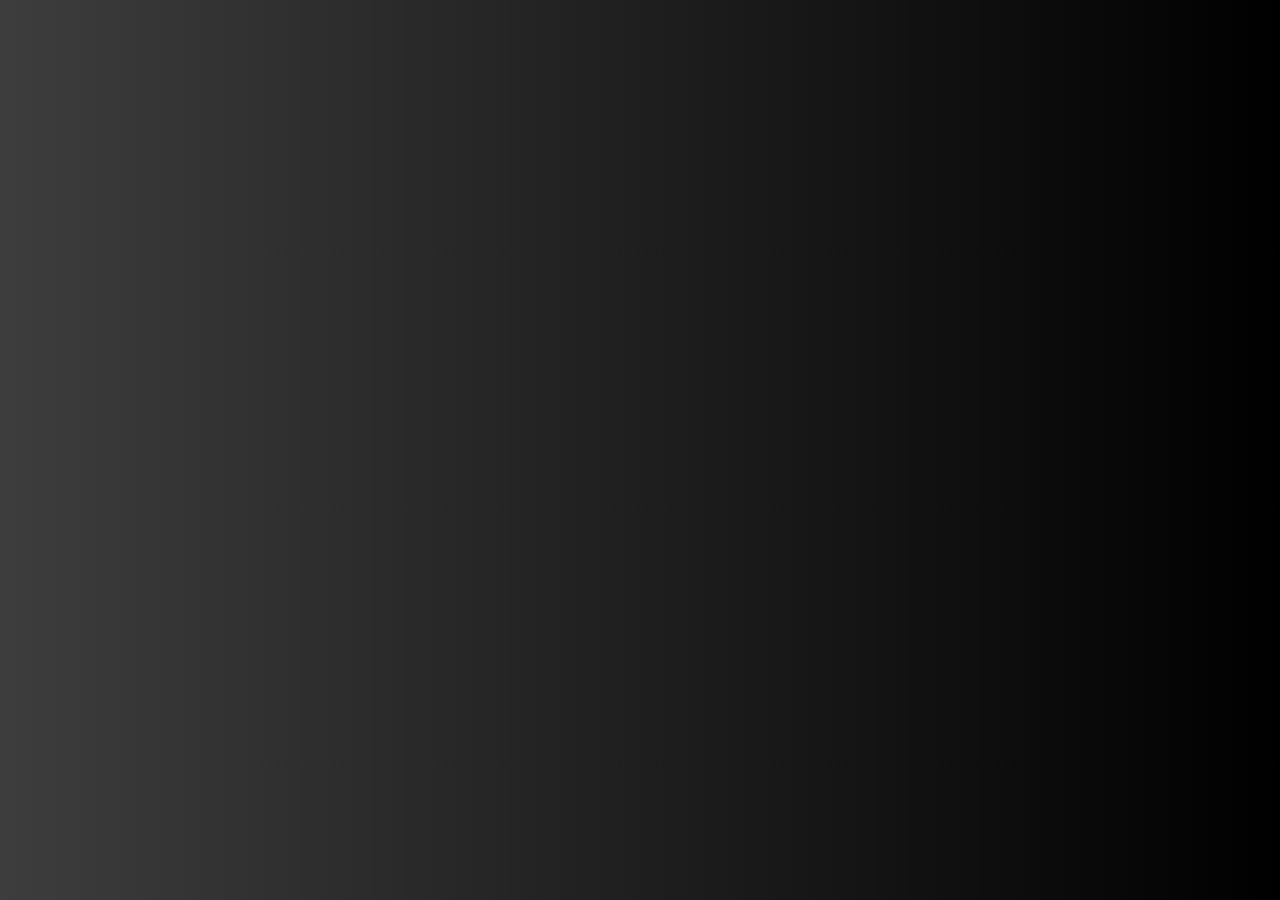
<file: curiosities.html>
<!DOCTYPE html>
<html lang="pt-br">
<head>
    <meta charset="UTF-8">
    <meta name="viewport" content="width=device-width, initial-scale=1.0">
    <title>Curiosities</title>
    <link rel="stylesheet" href="style.css">
    <link rel="shortcut icon" href="imagens/astro.jpg" type="image/x-icon">
    <style>
        *{
            margin: 0px;
            padding: 0px;
        }
        
    </style>
</head>
<body>
    
</body>
</html>
</file>
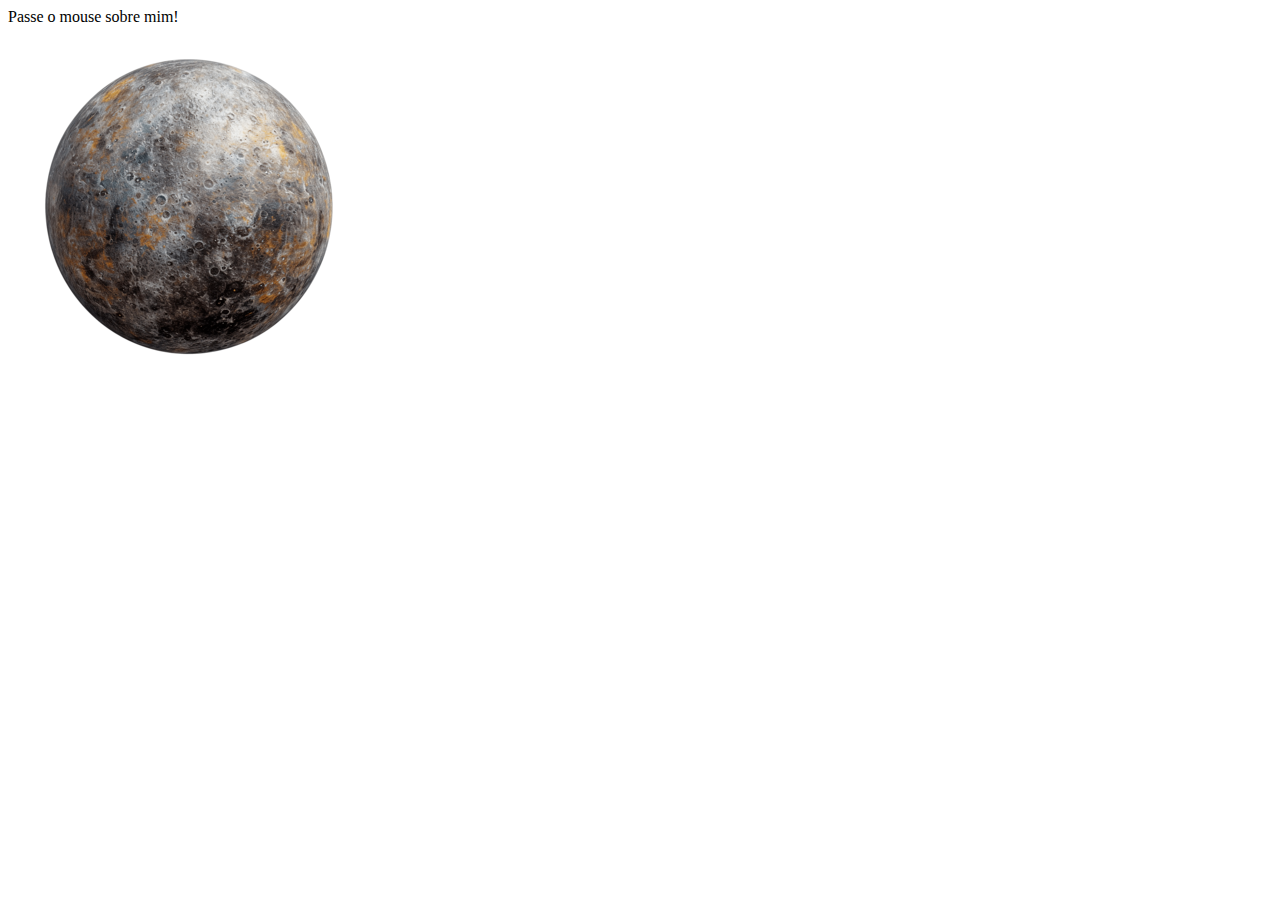
<file: teste.html>
<!DOCTYPE html>
<html lang="pt-br">
<head>
    <meta charset="UTF-8">
    <meta name="viewport" content="width=device-width, initial-scale=1.0">
</head>
<style>
  
</style>

<body>

  

  <div id="res" onmouseenter="mostrarImagem()" onmouseout="someImagem()">
    Passe o mouse sobre mim!
    
  </div>
  <img src="imagens/mercurio.png" alt="Minha imagem" id="imagem">

  <script>
    var res= document.getElementById('res')

    function mostrarImagem() {
      document.getElementById("imagem").style.display = "none"; // Mostra a imagem
      res.innerHTML='comi o cu de quem tá lendo HAHAHAHAHAH'
    }
    function someImagem(){
        document.getElementById("imagem").style.display= "block";
        
        res.innerHTML='Passe o mouse sobre mim!'
    }
  </script>

</body>
</html>
</file>
<file: style.css>
@charset "utf-8";
@import url('https://fonts.googleapis.com/css2?family=Inter:ital,opsz,wght@0,14..32,100..900;1,14..32,100..900&family=Passion+One:wght@400;700;900&family=Sriracha&display=swap');
@import url('https://fonts.googleapis.com/css2?family=Passion+One:wght@400;700;900&display=swap');

@import url('https://fonts.googleapis.com/css2?family=Passion+One:wght@400;700;900&family=Sriracha&display=swap');
:root{
    --fonte1: Verdana, 'Geneva', Tahoma, sans-serif;
    --fonte2: "Passion One", sans-serif;
}
*{
    margin: 0px;
    padding: 0px;
    box-sizing: border-box;
}
#banner{
    width: 100%;
    display: flex;
    overflow: hidden;
    justify-content: center;
    align-items: center;
    color: rgb(255, 255, 255);
    background-color: rgb(34, 34, 34);
    font-family: var(--fonte2);
    font-variant: small-caps;
    font-size: 1.5em;
    background-attachment: fixed;
    background-size: cover;
}
#banner video{
    width: 100vw;
    object-fit: cover;
    top: 0;
    left: 0;
    position: relative;
    height: 200px;
    opacity: .5;
}
#titulo{
    position: absolute;
    z-index: 1;
    background-color: rgb(0, 0, 0);
    font-size: .7em;
    padding: 6px;
    border-radius: 10px;
    text-shadow: 3px 3px 3px rgb(60, 40, 173);
    box-shadow: 2px 1px 3px rgba(255, 255, 255, 0.322);
}
span#burguer{
    display: block;
    text-align: center;
    background-color: rgb(0, 0, 0);
    width: 100%;
    padding: 5px;
    color: white;
    cursor: pointer;
    transition: .5s;
}
menu{
    display: none;
}
menu ul{
    color: white;
    list-style-type: none;
    text-align: center;
}
menu li{
    background-color: rgb(58, 58, 58);
    border: 1px solid black;
    border-radius: 10px;
    padding: 10px;
    cursor: pointer;
}
menu li:hover{
    background-color: gray;
    transition: .5s;
    margin-left: 20px;
}
a{
    color: white;
    text-transform: uppercase;
}
a:hover{
    color: yellow;
    text-decoration: none;
    display: block;
}
body{
    background-image: linear-gradient(to left, black , rgb(61, 61, 61));
    background-attachment: fixed;
    background-size: contain;
    background-position: center center;
}
p{
    font-family: sans-serif;
    text-indent: 1.5em;
    font-size: 20px;
    margin: 10px;
}
video {
    width: 300px;
    height: 300px;
    display: flex;
}
img{
    width:350px; 
    display: flex;
    cursor: pointer;
}
div{
    display: flex;
    color: rgba(255, 255, 255, 0.74);
    flex-flow: row wrap;
    border: 2px solid rgba(26, 68, 182, 0.993);
    margin: 5px;
    
}
div#titulo{
    border: none;
}
footer> a{
    color: white;
    text-decoration: underline;
    font-weight: bolder;
    margin-left: 150px;
    text-align: center;
    text-transform: uppercase;
    background-color: rgb(207, 0, 0);
    margin-top: 40px;
    padding: 10px;
    border-radius: 10px;
    position: absolute;
    font-family: sans-serif;
    
}
h1.title{
    text-align: center;
    color: white;
    font-family: sans-serif;
    margin-top: 10px;
    text-decoration: underline;
}
</file>
